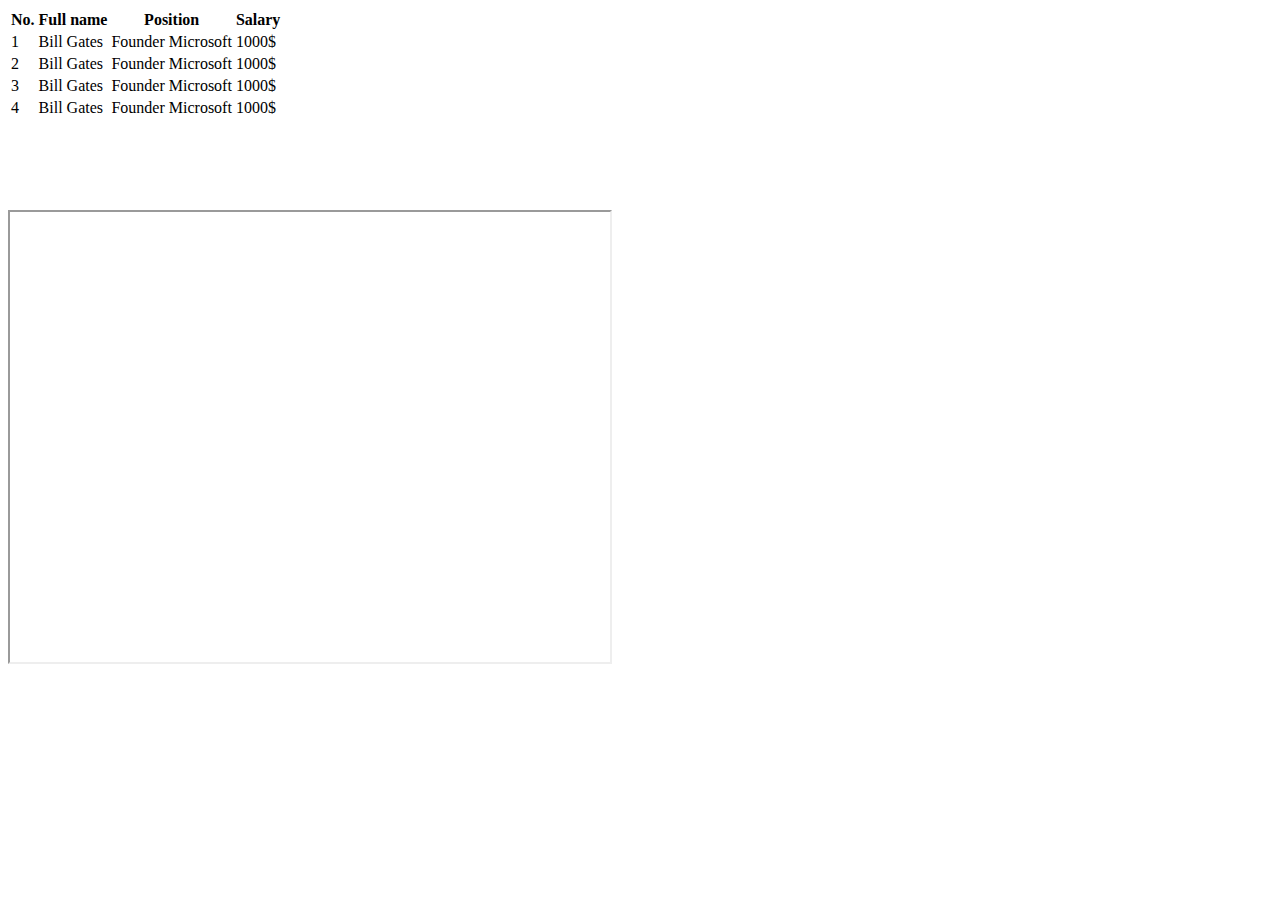
<file: test.html>
<!DOCTYPE html>
<html lang="en">
  <head>
    <meta charset="UTF-8" />
    <meta name="viewport" content="width=device-width, initial-scale=1.0" />
    <title>Test</title>
  </head>
  <body>
    <table>
      <thead>
        <tr>
          <th>No.</th>
          <th>Full name</th>
          <th>Position</th>
          <th>Salary</th>
        </tr>
      </thead>
      <tbody>
        <tr>
          <td>1</td>
          <td>Bill Gates</td>
          <td>Founder Microsoft</td>
          <td>1000$</td>
        </tr>
        <tr>
          <td>2</td>
          <td>Bill Gates</td>
          <td>Founder Microsoft</td>
          <td>1000$</td>
        </tr>
        <tr>
          <td>3</td>
          <td>Bill Gates</td>
          <td>Founder Microsoft</td>
          <td>1000$</td>
        </tr>
        <tr>
          <td>4</td>
          <td>Bill Gates</td>
          <td>Founder Microsoft</td>
          <td>1000$</td>
        </tr>
      </tbody>
    </table>
    <br /><br /><br /><br /><br />
    <iframe
      src="https://www.google.com/maps/embed?pb=!1m18!1m12!1m3!1d2540.1640531314047!2d30.491233500000003!3d50.4566697!2m3!1f0!2f0!3f0!3m2!1i1024!2i768!4f13.1!3m3!1m2!1s0x40d4ce637bfe1717%3A0x5370c2254ad1b952!2z0LLRg9C70LjRhtGPINCh0ZbRh9C-0LLQuNGFINCh0YLRgNGW0LvRjNGG0ZbQsiwgNTQsINCa0LjRl9CyLCAwMjAwMA!5e0!3m2!1suk!2sua!4v1700238569863!5m2!1suk!2sua"
      width="600"
      height="450"
      allowfullscreen=""
      loading="lazy"
      referrerpolicy="no-referrer-when-downgrade"
    ></iframe>
  </body>
</html>
</file>
